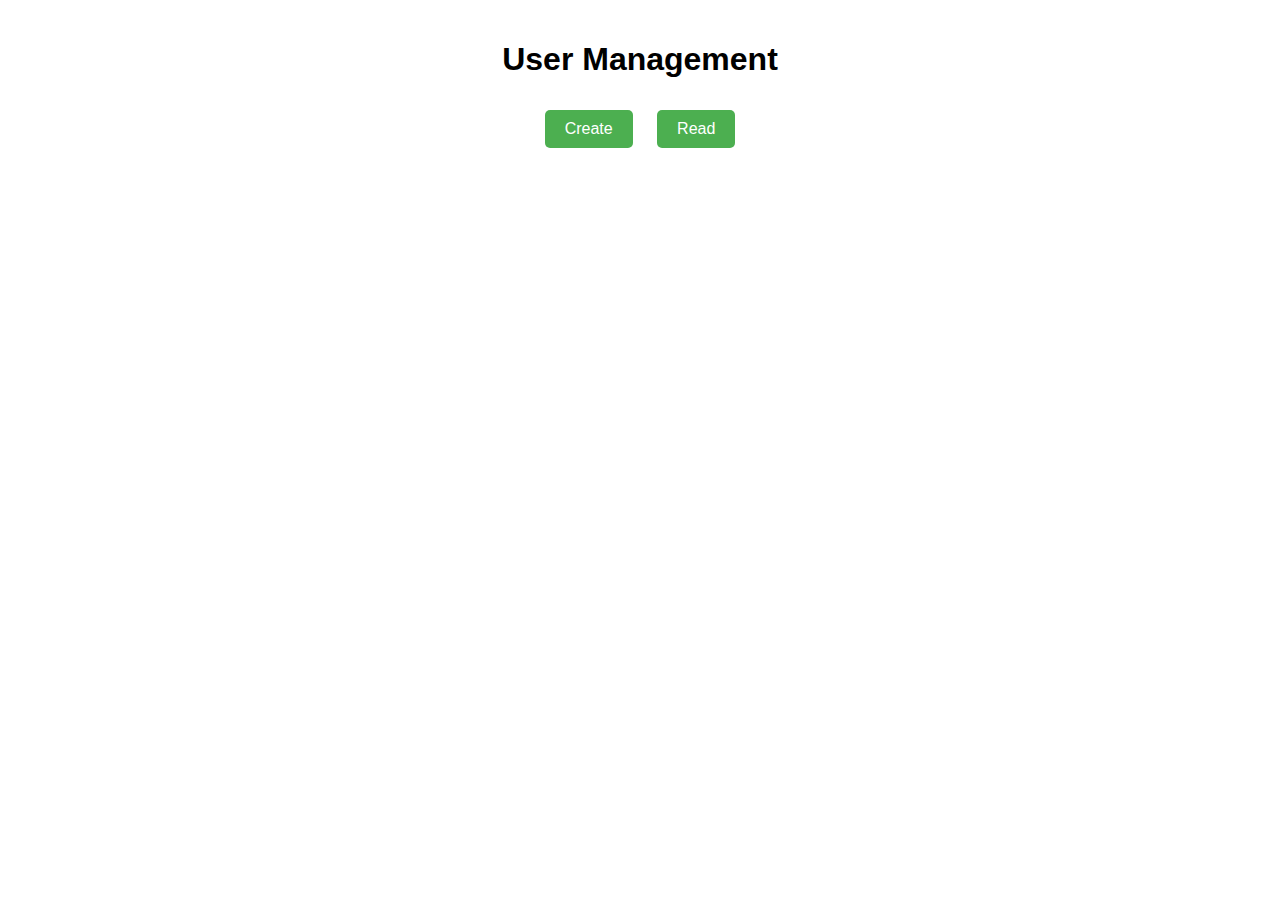
<file: src/main/resources/static/index.html>
<!DOCTYPE html>
<html lang="en">
<head>
    <meta charset="UTF-8">
    <meta name="viewport" content="width=device-width, initial-scale=1.0">
    <title>User Management</title>
    <style>
        body {
            font-family: Arial, sans-serif;
            margin: 0;
            padding: 20px;
        }
        h1 {
            text-align: center;
        }
        .button-container {
            text-align: center;
            margin-top: 20px;
        }
        .button {
            display: inline-block;
            padding: 10px 20px;
            margin: 10px;
            font-size: 16px;
            color: white;
            background-color: #4CAF50;
            border: none;
            border-radius: 5px;
            cursor: pointer;
            text-decoration: none;
        }
        .button:hover {
            background-color: #45a049;
        }
    </style>
</head>
<body>
<h1>User Management</h1>
<div class="button-container">
    <a class="button" href="/interface/create">Create</a>
    <a class="button" href="/users/read">Read</a>
</div>
</body>
</html>
</file>
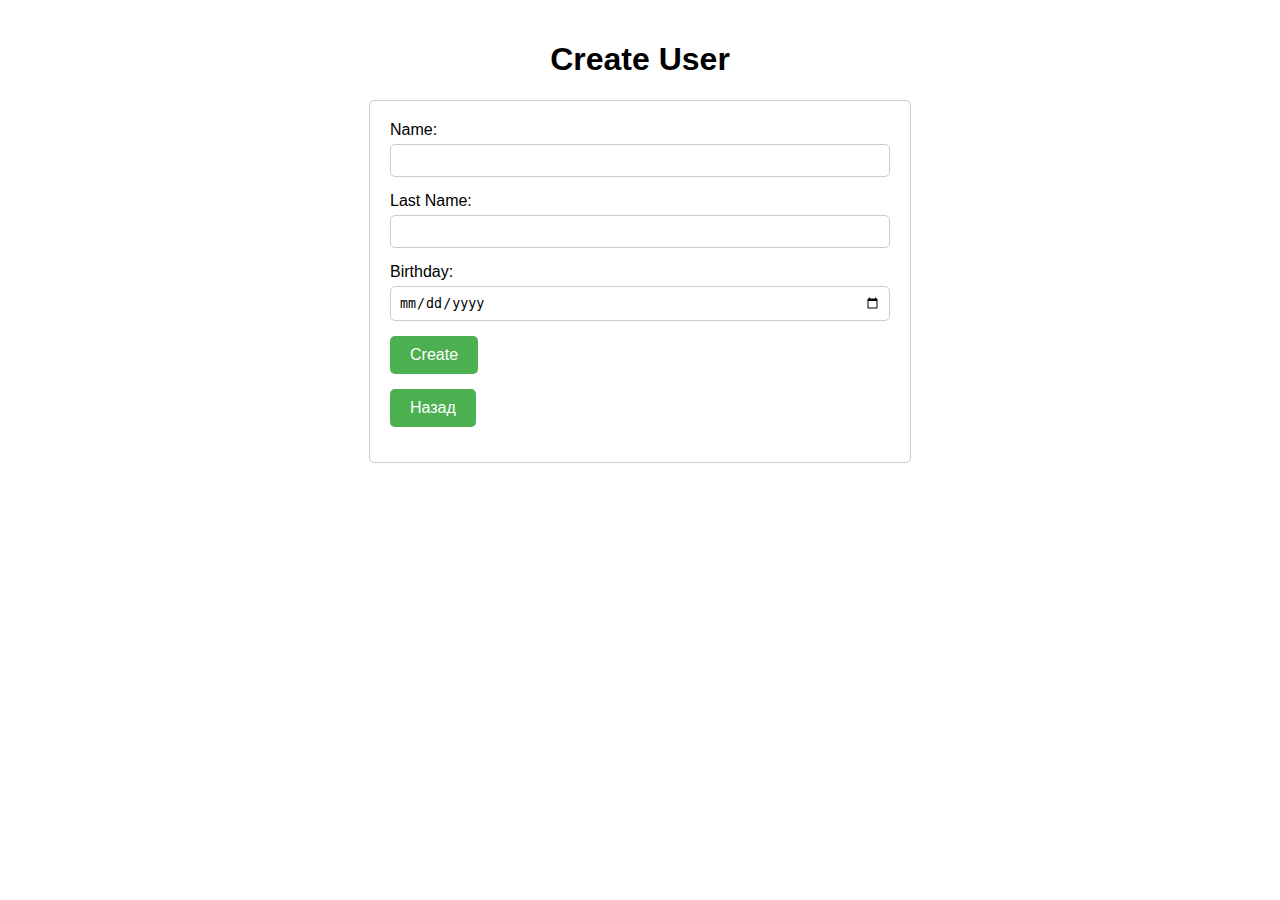
<file: src/main/resources/templates/create.html>
<!DOCTYPE html>
<html lang="en">
<head>
    <meta charset="UTF-8">
    <meta name="viewport" content="width=device-width, initial-scale=1.0">
    <title>Create User</title>
    <style>
        body {
            font-family: Arial, sans-serif;
            margin: 0;
            padding: 20px;
        }
        h1 {
            text-align: center;
        }
        .form-container {
            max-width: 500px;
            margin: 0 auto;
            padding: 20px;
            border: 1px solid #ccc;
            border-radius: 5px;
        }
        .form-group {
            margin-bottom: 15px;
        }
        label {
            display: block;
            margin-bottom: 5px;
        }
        input[type="text"],
        input[type="date"] {
            width: 100%;
            padding: 8px;
            box-sizing: border-box;
            border: 1px solid #ccc;
            border-radius: 5px;
        }
        .button {
            display: inline-block;
            padding: 10px 20px;
            font-size: 16px;
            color: white;
            background-color: #4CAF50;
            border: none;
            border-radius: 5px;
            cursor: pointer;
            text-decoration: none;
        }
        .button:hover {
            background-color: #45a049;
        }
    </style>
</head>
<body>
<h1>Create User</h1>
<div class="form-container">
    <form action="/users/create" method="post">
        <div class="form-group">
            <label for="name">Name:</label>
            <input type="text" id="name" name="name" required>
        </div>
        <div class="form-group">
            <label for="lastname">Last Name:</label>
            <input type="text" id="lastname" name="lastname" required>
        </div>
        <div class="form-group">
            <label for="birthday">Birthday:</label>
            <input type="date" id="birthday" name="birthday" required>
        </div>
        <div class="form-group">
            <button type="submit" class="button">Create</button>
        </div>
    </form>
    <div class="form-group">
        <a href="http://localhost:8082" class="button button-back">Назад</a>
    </div>
</div>
</body>
</html>
</file>
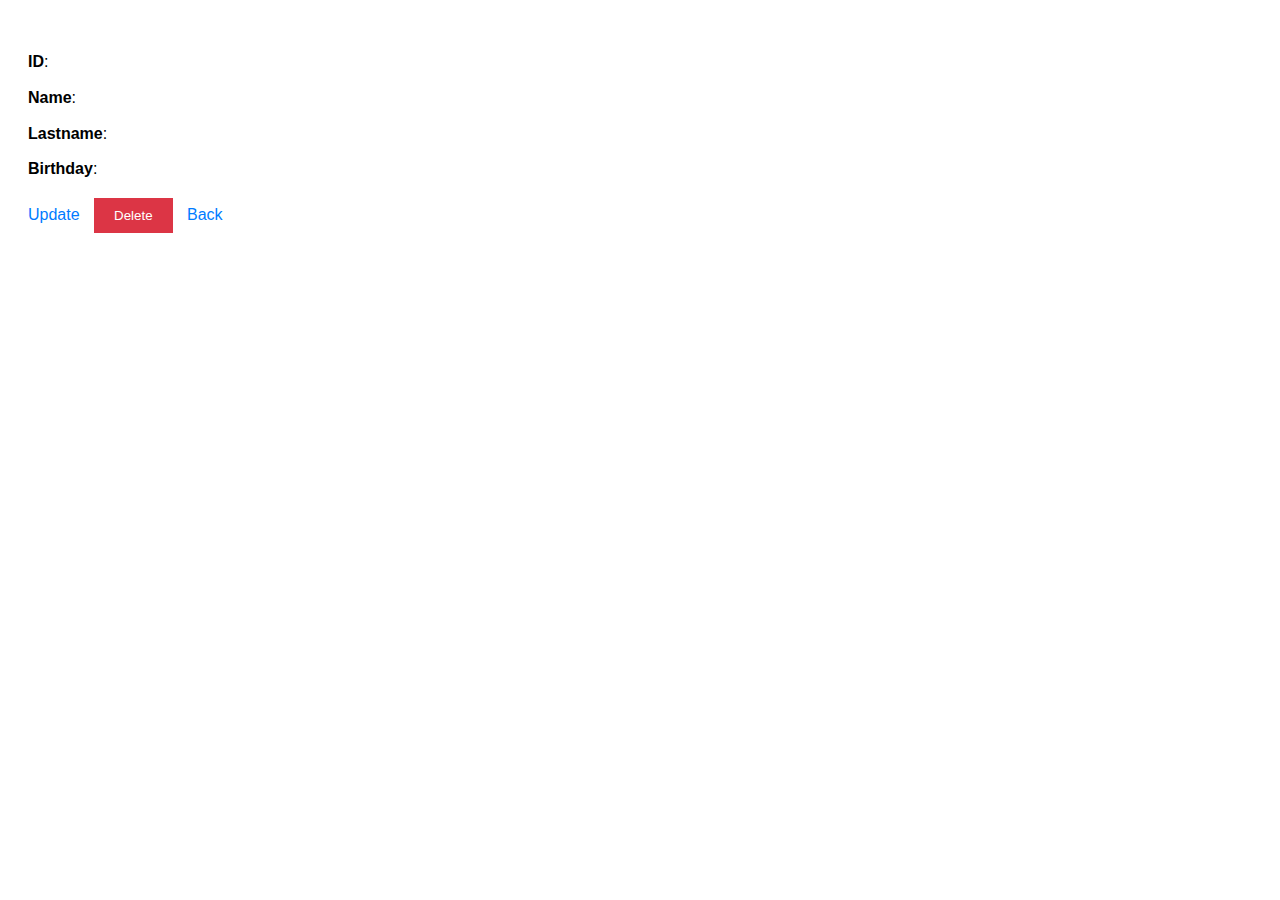
<file: src/main/resources/templates/info.html>
<!DOCTYPE html>
<html lang="en" xmlns:th="http://www.thymeleaf.org">
<head>
    <meta charset="UTF-8">
    <title th:text="${user.name} + ' &ndash; User Info'"></title>
    <style>
        body {
            font-family: Arial, sans-serif;
            line-height: 1.6;
            padding: 20px;
        }
        h1 {
            color: #333;
        }
        ul {
            list-style-type: none;
            padding: 0;
        }
        ul li {
            margin-bottom: 10px;
        }
        a {
            color: #007bff;
            text-decoration: none;
            margin-right: 10px;
        }
        button {
            background-color: #dc3545;
            color: white;
            border: none;
            padding: 10px 20px;
            cursor: pointer;
        }
    </style>
</head>
<body>
<h1 th:text="${user.name}"></h1>
<ul>
    <li><strong>ID</strong>: <span th:text="${user.id}"></span></li>
    <li><strong>Name</strong>: <span th:text="${user.name}"></span></li>
    <li><strong>Lastname</strong>: <span th:text="${user.lastname}"></span></li>
    <li><strong>Birthday</strong>: <span th:text="${user.birthday}"></span></li>
</ul>

<a th:href="@{/interface/update/{userId}(userId=${user.id})}" class="button">Update</a>

<a th:href="@{/users/delete/{userId}(userId=${user.id})}">
    <button>Delete</button>
</a>

<a href="/users/read" class="button">Back</a>
</body>
</html>
</file>
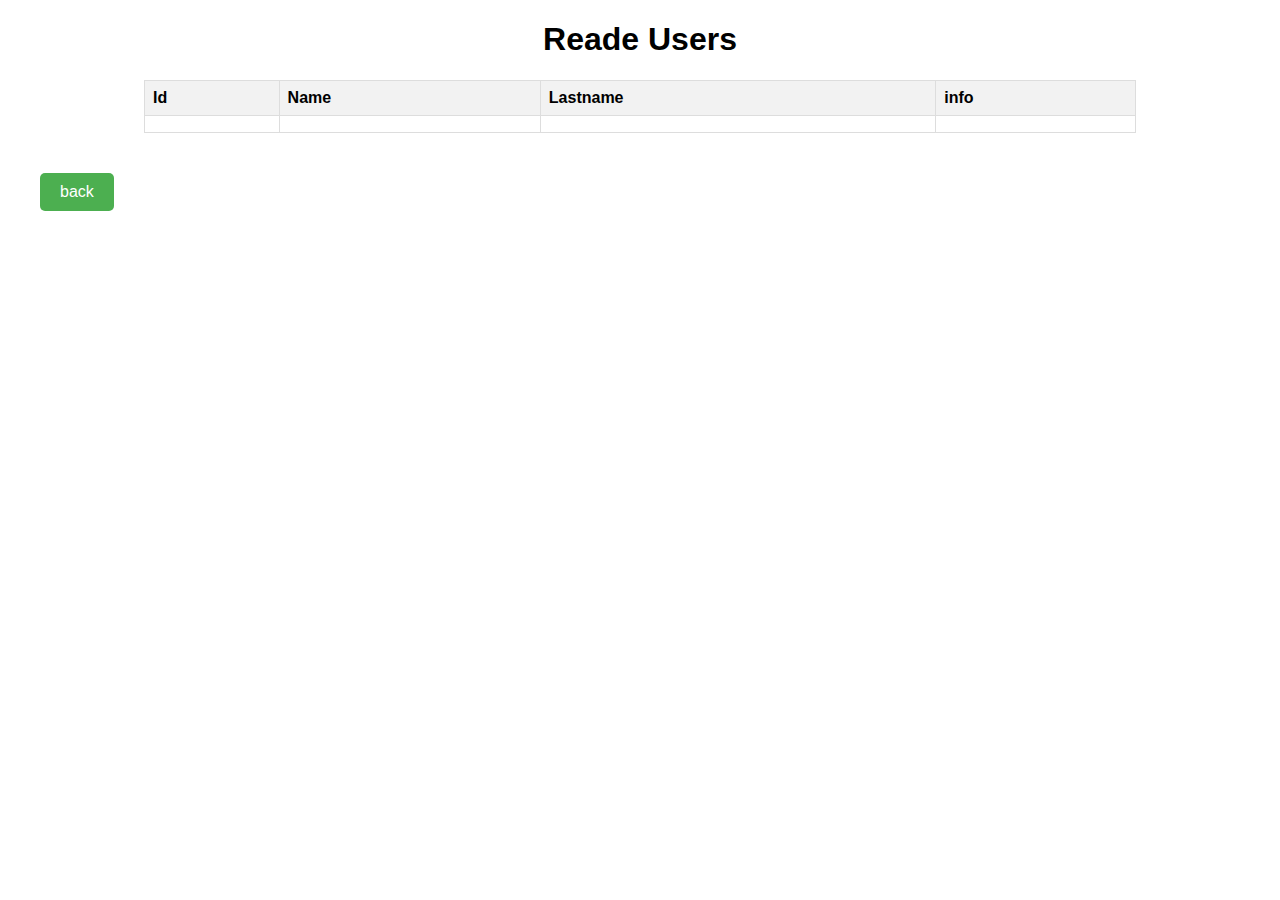
<file: src/main/resources/templates/read.html>
<!DOCTYPE html>
<html lang="en" xmlns:th="http://www.thymeleaf.org">
<head>
    <meta charset="UTF-8">
    <style>
        body {
            font-family: Arial, sans-serif;
            margin: 20px;
        }
        h1 {
            text-align: center;
        }
        table {
            width: 80%;
            margin: 20px auto;
            border-collapse: collapse;
        }
        th, td {
            border: 1px solid #ddd;
            padding: 8px;
            text-align: left;
        }
        th {
            background-color: #f2f2f2;
        }
        a.button {
            display: inline-block;
            background-color: #4CAF50;
            color: white;
            padding: 10px 20px;
            text-align: center;
            text-decoration: none;
            margin: 20px;
            border-radius: 5px;
        }
        a.button:hover {
            background-color: #45a049;
        }
    </style>
</head>
<body>
<h1>Reade Users</h1>
<table>
    <thead>
    <tr>
        <th>Id</th>
        <th>Name</th>
        <th>Lastname</th>
        <th>info</th>
    </tr>
    </thead>
    <tbody>
    <tr th:each="user : ${users}">
        <td th:text="${user.id}"></td>
        <td th:text="${user.name}"></td>
        <td th:text="${user.lastname}"></td>
        <td>
            <a th:href="@{/users/info/{userId}(userId=${user.id})}" th:text="Info"></a>
        </td>
    </tr>
    </tbody>
</table>
<a href="http://localhost:8082" class="button">back</a>
</body>
</html>
</file>
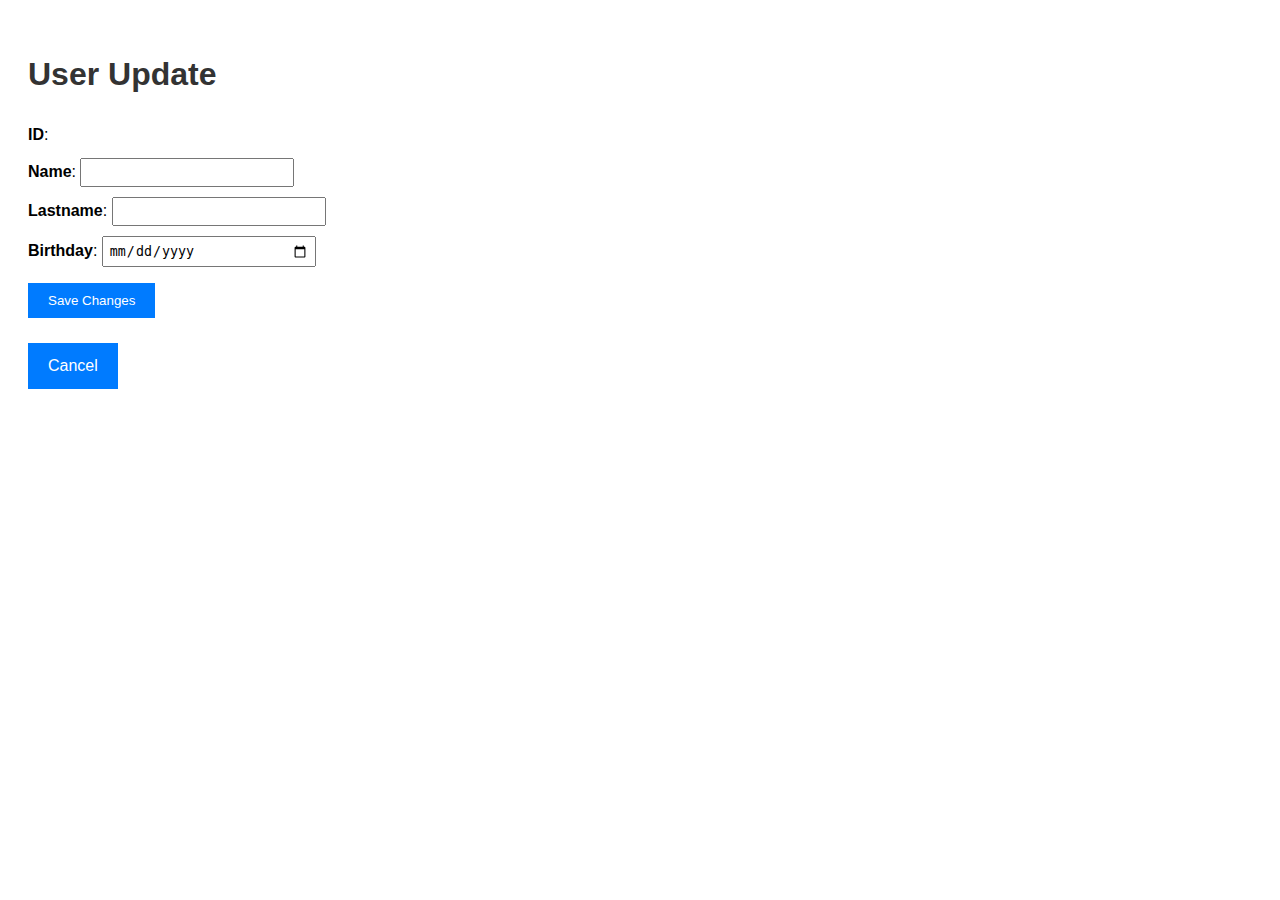
<file: src/main/resources/templates/update.html>
<!DOCTYPE html>
<html lang="en" xmlns:th="http://www.thymeleaf.org">
<head>
    <meta charset="UTF-8">
    <title>User Update</title>
    <style>
        body {
            font-family: Arial, sans-serif;
            line-height: 1.6;
            padding: 20px;
        }
        h1 {
            color: #333;
        }
        ul {
            list-style-type: none;
            padding: 0;
        }
        ul li {
            margin-bottom: 10px;
        }
        .button {
            display: inline-block;
            background-color: #007bff;
            color: white;
            border: none;
            padding: 10px 20px;
            text-align: center;
            text-decoration: none;
            cursor: pointer;
            margin-right: 10px;
        }
        .button:hover {
            background-color: #0056b3;
        }
        input[type="text"], input[type="date"] {
            padding: 5px;
            width: 200px;
        }
    </style>
</head>
<body>
<h1>User Update</h1>
<form method="post" th:action="@{/users/update}">
    <input type="hidden" name="id" th:value="${user.id}">
    <ul>
        <li><strong>ID</strong>: <span th:text="${user.id}"></span></li>
        <li><strong>Name</strong>: <input type="text" name="name" th:value="${user.name}"></li>
        <li><strong>Lastname</strong>: <input type="text" name="lastname" th:value="${user.lastname}"></li>
        <li><strong>Birthday</strong>: <input type="date" name="birthday" th:value="${#dates.format(user.birthday, 'yyyy-MM-dd')}"></li>
    </ul>
    <button type="submit" class="button">Save Changes</button>
</form>
<h6> </h6>
<a th:href="@{/users/info/{userId}(userId=${user.id})}" class="button">Cancel</a>

</body>
</html>
</file>
